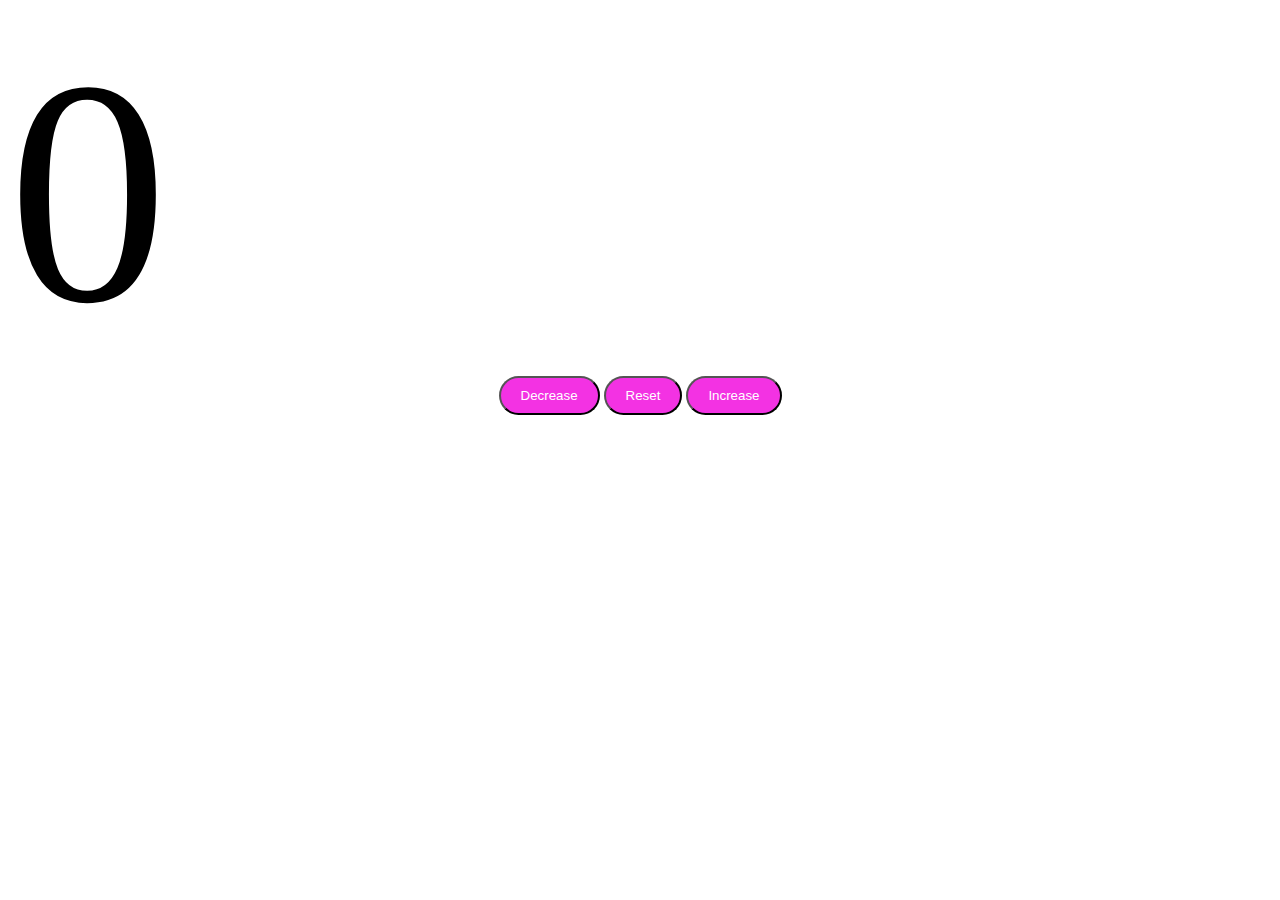
<file: counter program/index.html>
<!DOCTYPE html>
<html lang="en">

<head>
    <meta charset="UTF-8">
    <meta name="viewport" content="width=device-width, initial-scale=1.0">
    <title>Counter</title>
    <link rel="stylesheet" href="style.css">

</head>

<body>
    <label id="myLable" class="lable">0</label>
    <div class="button">
        <button id="decreaseBtn" class="btn">Decrease</button>
        <button id="resetBtn" class="btn">Reset</button>
        <button id="increaseBtn" class="btn">Increase</button>
    </div>


    <script src="main.js"></script>
</body>

</html>
</file>
<file: counter program/style.css>
#myLable {
    text-align: center;
    font-family: Georgia, 'Times New Roman', Times, serif;
    font-size: 20em;

}

.lable {
    align-items: center;
    text-align: center;
}

.button {
    text-align: center;

}

.btn {
    padding: 10px 20px;
    color: white;
    background-color: rgb(243, 50, 227);
    text-align: center;
    cursor: pointer;
    border-radius: 20px;
    transition: 0.25s;

}

.btn:hover {
    background-color: rgb(148, 12, 206);
    transition: 0.25s;

}
</file>
